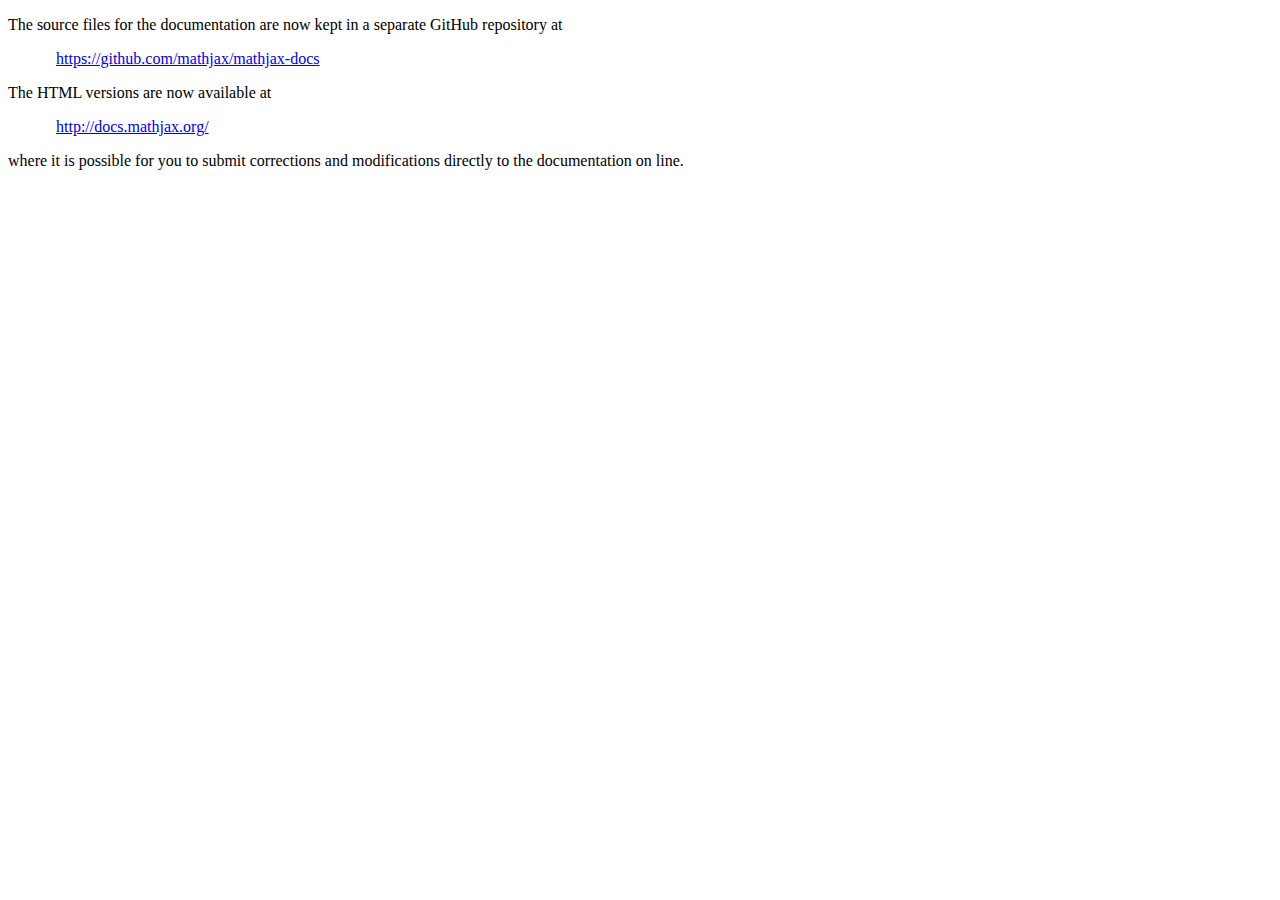
<file: MathJax/docs/html/index.html>
<!DOCTYPE html>
<html>
<head>
<title>MathJax Documentation</title>
</head>
<body>

<p>
The source files for the documentation are now kept in a separate
GitHub repository at
</p>
<p style="text-indent:3em">
<a href="https://github.com/mathjax/mathjax-docs">https://github.com/mathjax/mathjax-docs</a>
</p>

<p>
The HTML versions are now available at
</p>
<p style="text-indent:3em">
<a href="http://docs.mathjax.org/">http://docs.mathjax.org/</a>
</p>
<p>
where it is possible for you to submit corrections and modifications
directly to the documentation on line.
</p>
</body>
</html>
</file>
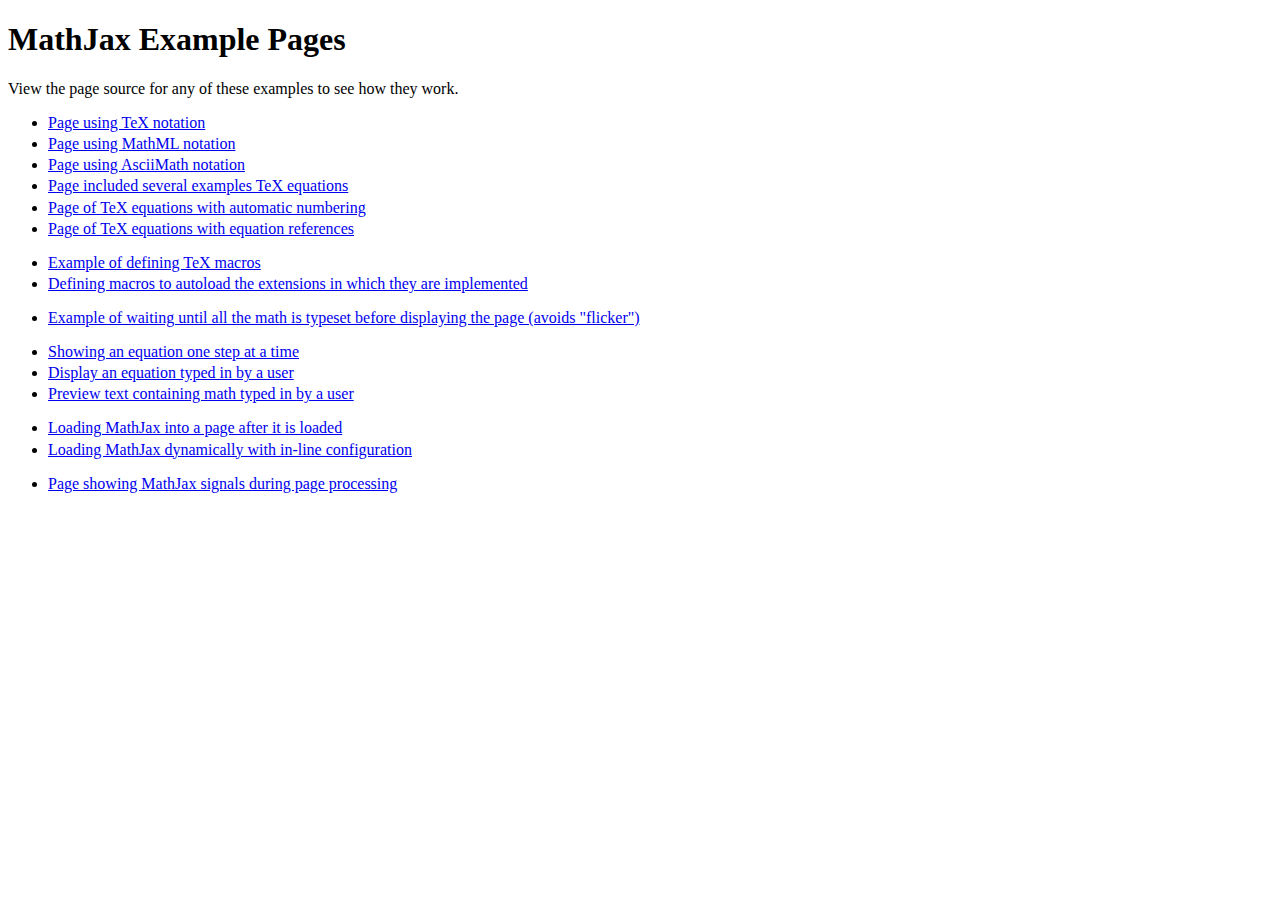
<file: MathJax/test/examples.html>
<!DOCTYPE html>
<html>
<head>
<title>MathJax Example Page</title>
<!-- Copyright (c) 2012-2015 The MathJax Consortium -->
<meta http-equiv="Content-Type" content="text/html; charset=UTF-8" />
<meta name="viewport" content="width=device-width, initial-scale=1">

<style>
li {margin-top: .2em}
</style>
</head>
<body>

<h1>MathJax Example Pages</h1>

View the page source for any of these examples to see how they work.

<ul>
<li><a href="sample-tex.html">Page using TeX notation</a></li>
<li><a href="sample-mml.html">Page using MathML notation</a></li>
<li><a href="sample-asciimath.html">Page using AsciiMath notation</a></li>
<li><a href="sample.html">Page included several examples TeX equations</a></li>
<li><a href="sample-eqnum.html">Page of TeX equations with automatic numbering</a></li>
<li><a href="sample-eqrefs.html">Page of TeX equations with equation references</a></li>
<p>
<li><a href="sample-macros.html">Example of defining TeX macros</a></li>
<li><a href="sample-autoload.html">Defining macros to autoload the extensions in
  which they are implemented</a></li>
<p>
<li><a href="sample-all-at-once.html">Example of waiting until all the 
  math is typeset before displaying the page (avoids "flicker")</a></li>
<p>
<li><a href="sample-dynamic-steps.html">Showing an equation one step at a time</a></li>
<li><a href="sample-dynamic.html">Display an equation typed in by a user</a></li>
<li><a href="sample-dynamic-2.html">Preview text containing math typed in by a user</a></li>
<p>
<li><a href="sample-loader.html">Loading MathJax into a page after it is loaded</a></li>
<li><a href="sample-loader-config.html">Loading MathJax dynamically with in-line configuration</a></li>
<p>
<li><a href="sample-signals.html">Page showing MathJax signals during page processing</a></li>

</ul>

</body>
</html>
</file>
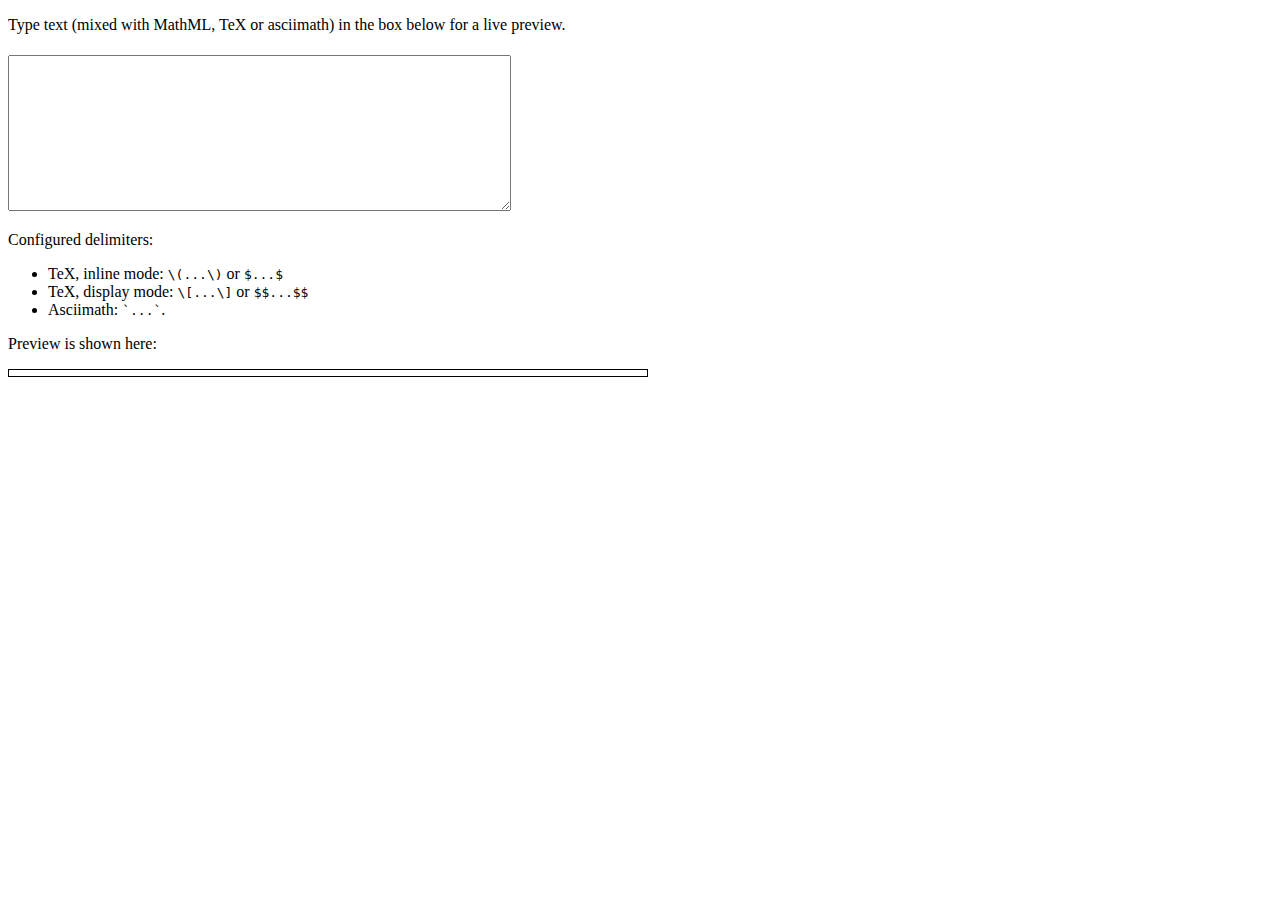
<file: MathJax/test/sample-dynamic-2.html>
<!DOCTYPE html>
<html>
<head>
<title>Dynamic Preview of Textarea with MathJax Content</title>
<!-- Copyright (c) 2012-2015 The MathJax Consortium -->
<meta http-equiv="Content-Type" content="text/html; charset=UTF-8" />
<meta http-equiv="X-UA-Compatible" content="IE=edge" />
<meta name="viewport" content="width=device-width, initial-scale=1">

<script type="text/x-mathjax-config">
  MathJax.Hub.Config({
    showProcessingMessages: false,
    tex2jax: { inlineMath: [['$','$'],['\\(','\\)']] }
  });
</script>
<script type="text/javascript" src="../MathJax.js?config=TeX-MML-AM_HTMLorMML"></script>

<script>
var Preview = {
  delay: 150,        // delay after keystroke before updating

  preview: null,     // filled in by Init below
  buffer: null,      // filled in by Init below

  timeout: null,     // store setTimout id
  mjRunning: false,  // true when MathJax is processing
  mjPending: false,  // true when a typeset has been queued
  oldText: null,     // used to check if an update is needed

  //
  //  Get the preview and buffer DIV's
  //
  Init: function () {
    this.preview = document.getElementById("MathPreview");
    this.buffer = document.getElementById("MathBuffer");
  },

  //
  //  Switch the buffer and preview, and display the right one.
  //  (We use visibility:hidden rather than display:none since
  //  the results of running MathJax are more accurate that way.)
  //
  SwapBuffers: function () {
    var buffer = this.preview, preview = this.buffer;
    this.buffer = buffer; this.preview = preview;
    buffer.style.visibility = "hidden"; buffer.style.position = "absolute";
    preview.style.position = ""; preview.style.visibility = "";
  },

  //
  //  This gets called when a key is pressed in the textarea.
  //  We check if there is already a pending update and clear it if so.
  //  Then set up an update to occur after a small delay (so if more keys
  //    are pressed, the update won't occur until after there has been 
  //    a pause in the typing).
  //  The callback function is set up below, after the Preview object is set up.
  //
  Update: function () {
    if (this.timeout) {clearTimeout(this.timeout)}
    this.timeout = setTimeout(this.callback,this.delay);
  },

  //
  //  Creates the preview and runs MathJax on it.
  //  If MathJax is already trying to render the code, return
  //  If the text hasn't changed, return
  //  Otherwise, indicate that MathJax is running, and start the
  //    typesetting.  After it is done, call PreviewDone.
  //  
  CreatePreview: function () {
    Preview.timeout = null;
    if (this.mjPending) return;
    var text = document.getElementById("MathInput").value;
    if (text === this.oldtext) return;
    if (this.mjRunning) {
      this.mjPending = true;
      MathJax.Hub.Queue(["CreatePreview",this]);
    } else {
      this.buffer.innerHTML = this.oldtext = text;
      this.mjRunning = true;
      MathJax.Hub.Queue(
	["Typeset",MathJax.Hub,this.buffer],
	["PreviewDone",this]
      );
    }
  },

  //
  //  Indicate that MathJax is no longer running,
  //  and swap the buffers to show the results.
  //
  PreviewDone: function () {
    this.mjRunning = this.mjPending = false;
    this.SwapBuffers();
  }

};

//
//  Cache a callback to the CreatePreview action
//
Preview.callback = MathJax.Callback(["CreatePreview",Preview]);
Preview.callback.autoReset = true;  // make sure it can run more than once

</script>
</head>
<body>

<p> Type text (mixed with MathML, TeX or asciimath) in the box below for a live preview.</p>

<textarea id="MathInput" cols="60" rows="10" onkeyup="Preview.Update()" style="margin-top:5px">
</textarea>
<p>Configured delimiters: 
<ul>
<li>TeX, inline mode: <code>\(...\)</code> or <code>$...$</code></li>
<li>TeX, display mode: <code>\[...\]</code> or <code> $$...$$</code></li>
<li>Asciimath: <code>`...`</code>.</li>
</ul>
</p>

<p>Preview is shown here:</p>
<div id="MathPreview" style="border:1px solid; padding: 3px; width:50%; margin-top:5px"></div>
<div id="MathBuffer" style="border:1px solid; padding: 3px; width:50%; margin-top:5px; 
visibility:hidden; position:absolute; top:0; left: 0"></div>

<script>
Preview.Init();
</script>

</body>
</html>
</file>
